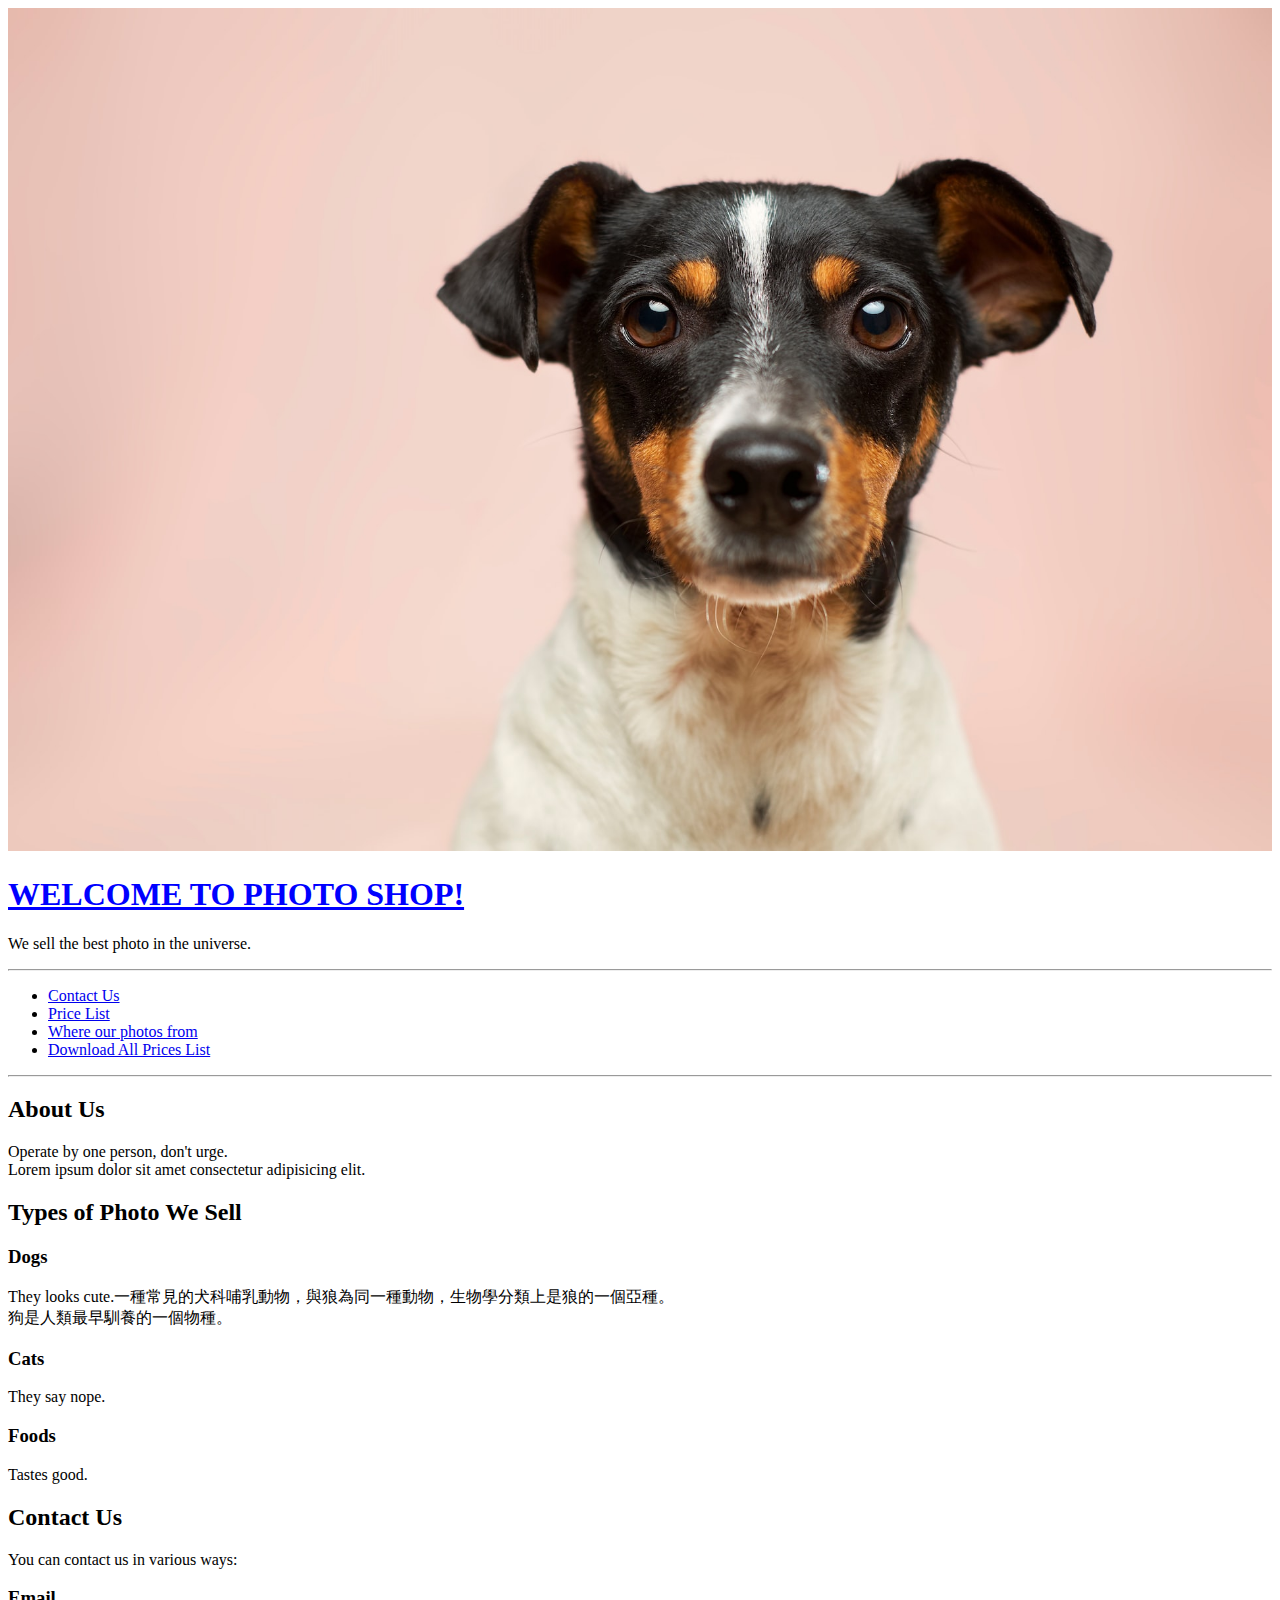
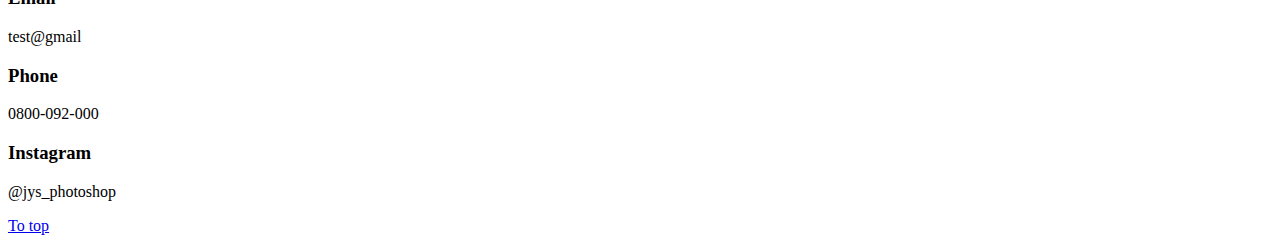
<file: index.html>
<!DOCTYPE html>
<html lang="en">
<head>
    <meta charset="UTF-8">
    <meta http-equiv="X-UA-Compatible" content="IE=edge">
    <meta name="viewport" content="width=device-width, initial-scale=1.0">
    <meta name="keyword" content="photo">
    <meta name="description" content="We sell photo, buy it!">
    <!-- Q:meta用途? SEO優化。name跟content就是字面意思，寫給瀏覽器看的。viewport是視窗。 -->
    <title>JY's Photo Shop html lesson</title>
    <link rel="stylesheet" type="text/css" href="css/main.css">
</head>

<body>
    <div id="top"></div>
    <div id="header">
        <img src="img/photo_banner.jpg" width="100%" alt="cute dog">
        <h1>Welcome to Photo Shop!</h1>
        <p>We sell the best photo in the universe.</p>
    </div>

    <hr>
    
    <div id="navigation">
        <ul>
            <li><a href="contact.html">Contact Us</a></li>
            <!-- <li><a onclick="alert('Hello, welcom to my website!')" href="contact.html">Contact Us</a></li> -->
            <li><a href="prices/new-photo-prices.html">Price List</a></li>
            <li><a href="https://unsplash.com/s/photos/dog" target="_blank" >Where our photos from</a></li>
            <li><a href="downloads/all-prices.pdf">Download All Prices List</a></li>
        </ul>
    </div>

    <hr>

    <div id="about-us">
        <h2>About Us</h2>
        <p>Operate by one person, don't urge.<br>
            Lorem ipsum dolor sit amet consectetur adipisicing elit.
        </p>
    </div>

    <div id="types-of-photo">
        <h2>Types of Photo We Sell</h2>
        <h3>Dogs</h3>
        <p>They looks cute.一種常見的犬科哺乳動物，與狼為同一種動物，生物學分類上是狼的一個亞種。<br>
            狗是人類最早馴養的一個物種。</p>

        <h3>Cats</h3>
        <p>They say nope.</p>

        <h3>Foods</h3>
        <p>Tastes good.</p>
    </div>

    <div id="contact-us">
        <h2>Contact Us</h2>
        <p>You can contact us in various ways:</p>
        <div class="contact-method">
            <h3>Email</h3>
            <p>test@gmail</p>
        </div>
        <div class="contact-method">
            <h3>Phone</h3>
            <p>0800-092-000</p>
        </div>
        <div class="contact-method">
            <h3>Instagram</h3>
            <p>@jys_photoshop</p>
        </div>
    </div>
    
    <a href="#top">To top</a>

    <script src="scripts/main.js"></script>
    
</body>
</html>
</file>
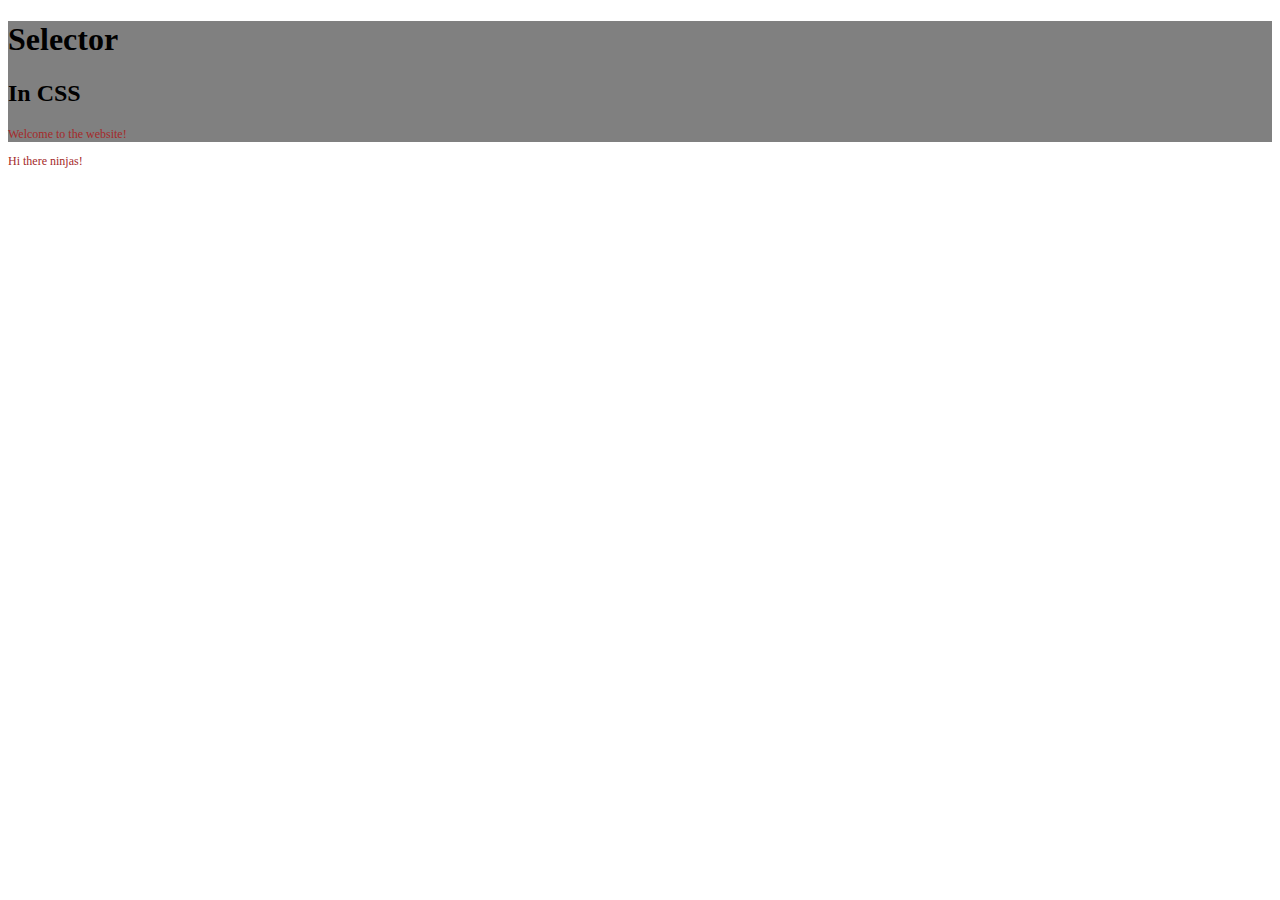
<file: css-tutorial/index.html>
<!DOCTYPE html>
<html lang="en">
<head>
    <meta charset="UTF-8">
    <meta http-equiv="X-UA-Compatible" content="IE=edge">
    <meta name="viewport" content="width=device-width, initial-scale=1.0">
    <title>CSS For Beginners</title>
    <link rel="stylesheet" type="text/css" href="css/syntax.css">
</head>

<body>
    
    <div id="header">
        <h1>Selector</h1>
        <h2>In CSS</h2>
        <p>Welcome to the website!</p>
    </div>    

    <p>Hi there ninjas!</p>

</body>
</html>
</file>
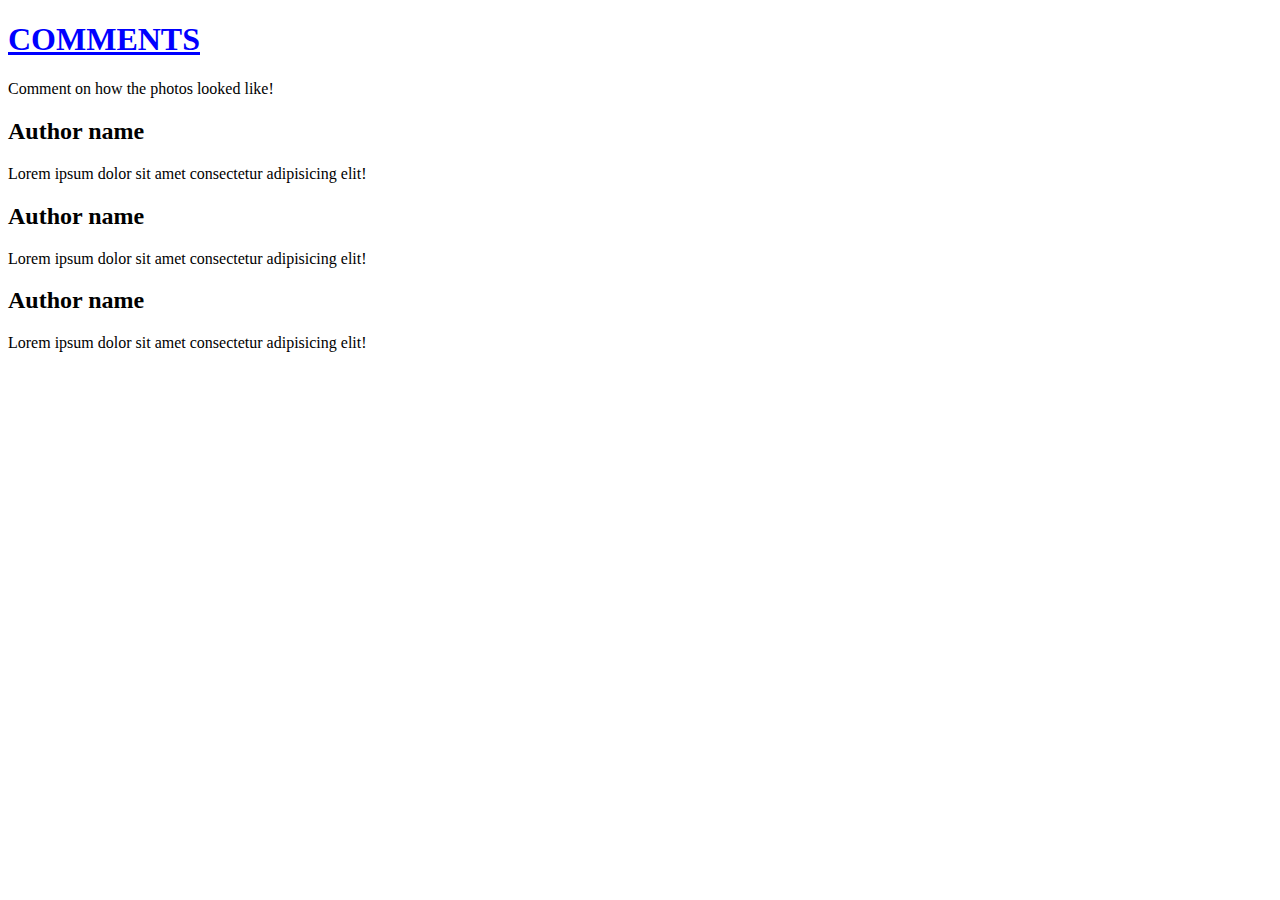
<file: classes.html>
<!DOCTYPE html>
<html lang="en">
<head>
    <meta charset="UTF-8">
    <meta http-equiv="X-UA-Compatible" content="IE=edge">
    <meta name="viewport" content="width=device-width, initial-scale=1.0">
    <title>Comments</title>
    <link rel="stylesheet" type="text/css" href="css/main.css">
</head>
<body>
    
    <h1>Comments</h1>
    <p>Comment on how the photos looked like!</p>

    <div id="comments">
        <div class="single-comment">
            <h2>Author name</h2>
            <p>Lorem ipsum dolor sit amet consectetur adipisicing elit!</p>
        </div>

        <div class="single-comment">
            <h2>Author name</h2>
            <p>Lorem ipsum dolor sit amet consectetur adipisicing elit!</p>
        </div>

        <div class="single-comment">
            <h2>Author name</h2>
            <p>Lorem ipsum dolor sit amet consectetur adipisicing elit!</p>
        </div>
    </div>

</body>
</html>
</file>
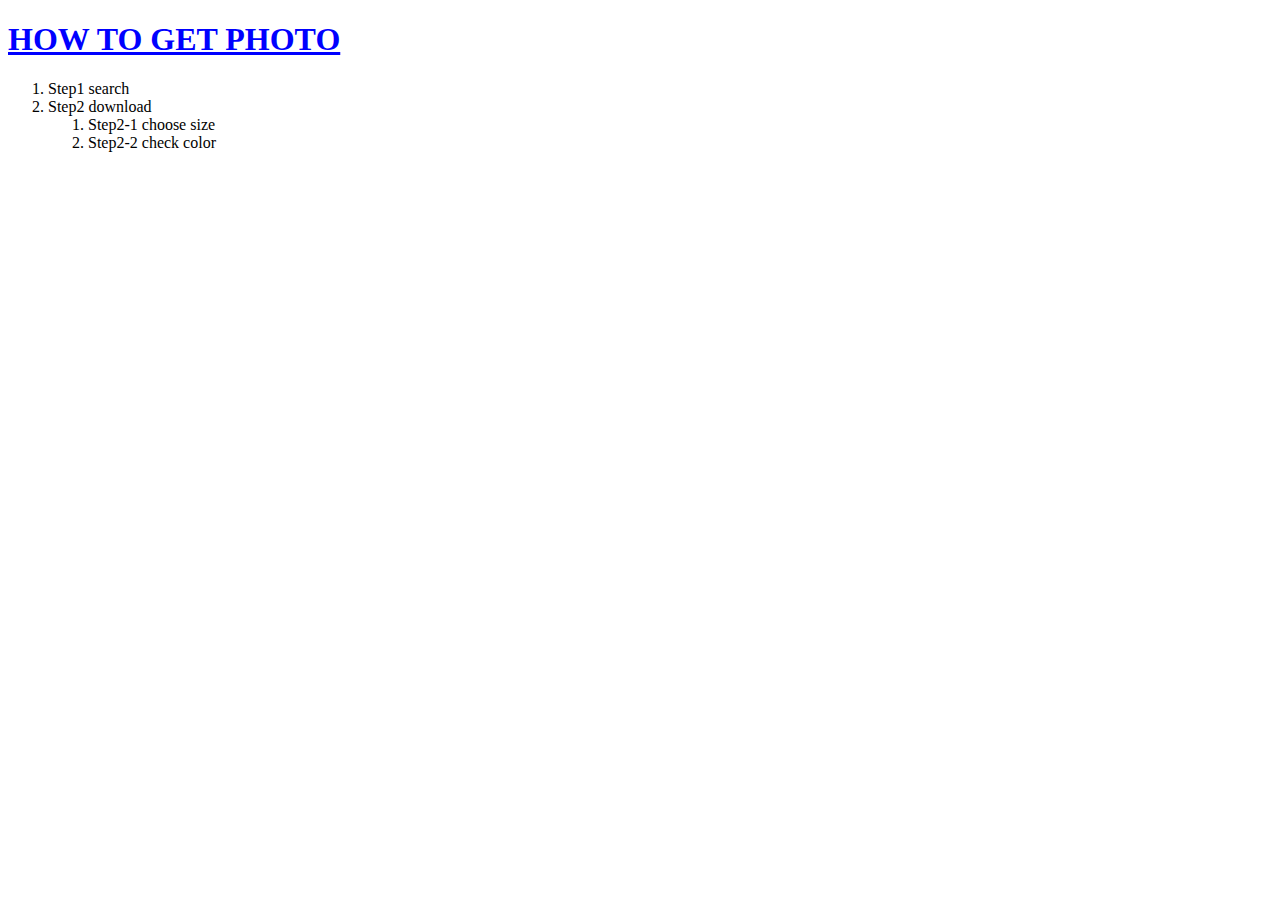
<file: how-to.html>
<!DOCTYPE html>
<html lang="en">
<head>
    <meta charset="UTF-8">
    <meta http-equiv="X-UA-Compatible" content="IE=edge">
    <meta name="viewport" content="width=device-width, initial-scale=1.0">
    <title>How to get photo</title>
    <link rel="stylesheet" type="text/css" href="css/main.css">
</head>
<body>
    <H1>How to get photo</H1>

    <ol>
        <li>Step1 search</li>
        <li>Step2 download</li>
        <ol>
            <li>Step2-1 choose size</li>
            <li>Step2-2 check color</li>
        </ol>
    </ol>
</body>
</html>
</file>
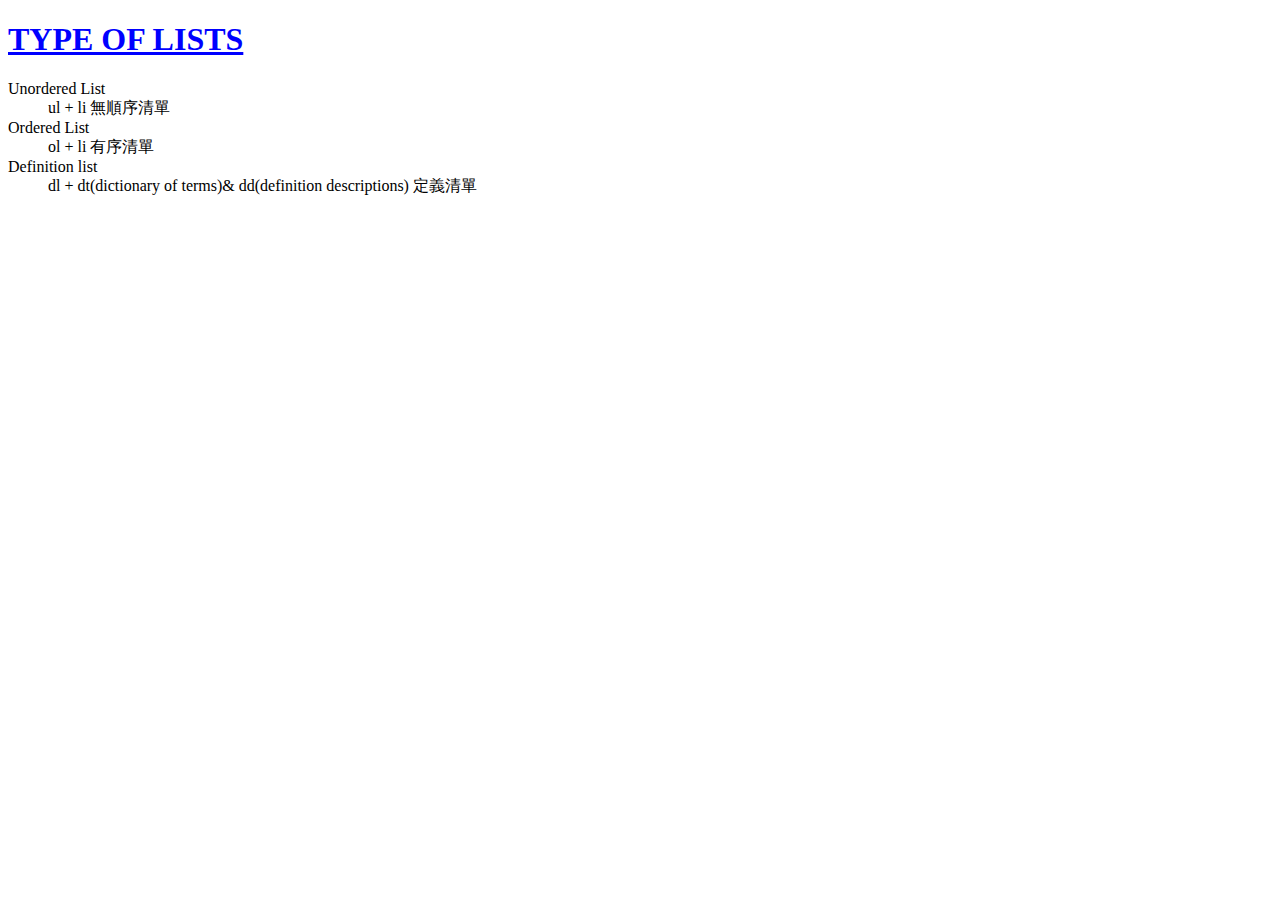
<file: lists.html>
<!DOCTYPE html>
<html lang="en">
<head>
    <meta charset="UTF-8">
    <meta http-equiv="X-UA-Compatible" content="IE=edge">
    <meta name="viewport" content="width=device-width, initial-scale=1.0">
    <title>Type of Lists</title>
    <link rel="stylesheet" type="text/css" href="css/main.css">
</head>
<body>
    <h1>Type of Lists</h1>

    <dl>
        <dt>Unordered List</dt>
        <dd>ul + li 無順序清單</dd>
        <dt>Ordered List</dt>
        <dd>ol + li 有序清單</dd>
        <dt>Definition list</dt>
        <dd>dl + dt(dictionary of terms)& dd(definition descriptions) 定義清單</dd>
    </dl>
</body>
</html>
</file>
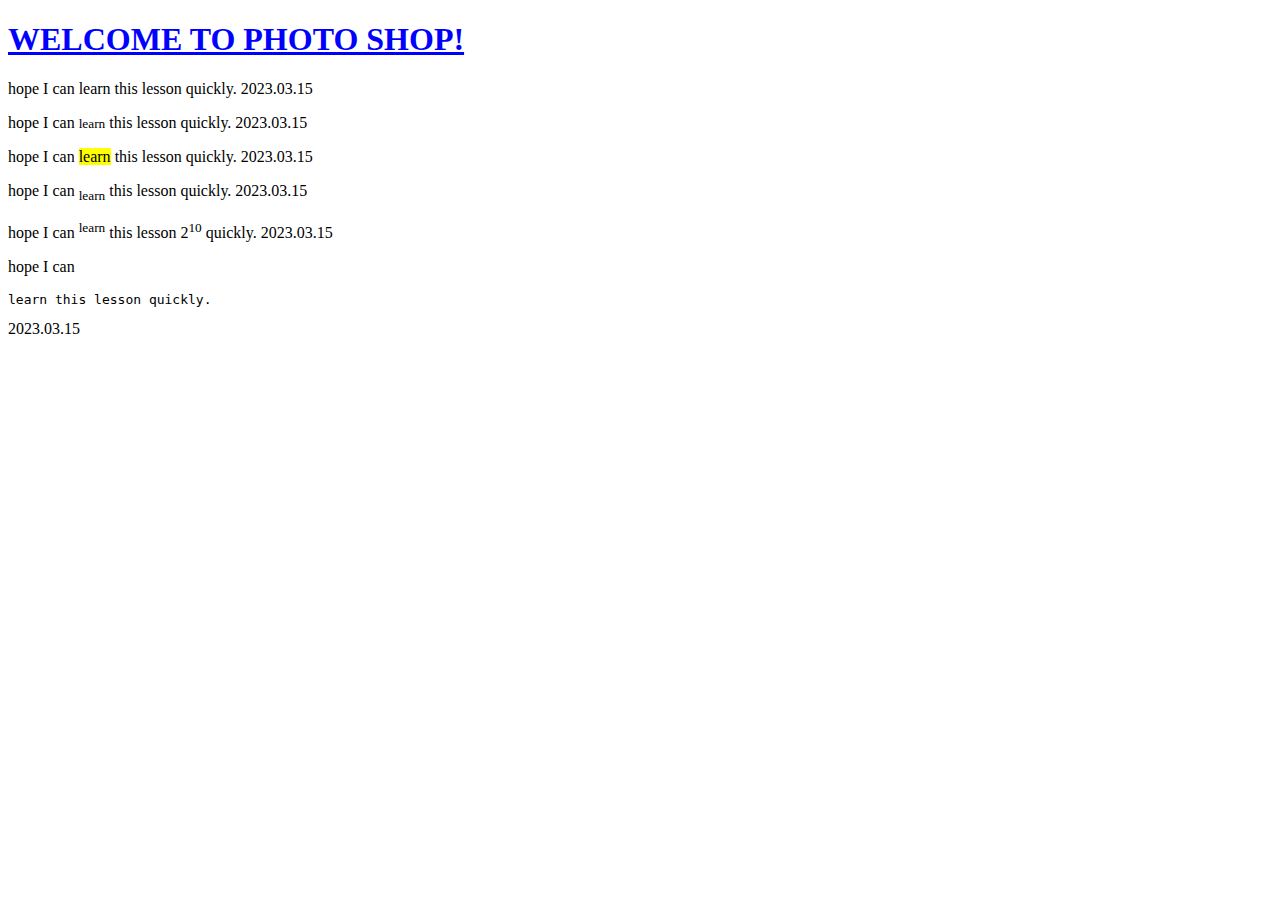
<file: p_tags.html>
<!DOCTYPE html>
<html lang="en">
<head>
    <meta charset="UTF-8">
    <meta http-equiv="X-UA-Compatible" content="IE=edge">
    <meta name="viewport" content="width=device-width, initial-scale=1.0">
    <meta name="keyword" content="photo">
    <meta name="description" content="We sell photo, buy it!">
    <!-- Q:meta name的用途?為什麼範例寫name=keyword content裡面寫關鍵字，但預設的寫viewport -->
    <title>JY's Photo Shop</title>
    <link rel="stylesheet" type="text/css" href="css/main.css">
</head>

<body>
    <h1>welcome to Photo Shop!</h1>
    <p>hope I can learn this lesson quickly. 2023.03.15</p>

    <p>hope I can <small>learn</small> this lesson quickly. 2023.03.15</p>
    <p>hope I can <mark>learn</mark> this lesson quickly. 2023.03.15</p>
    <p>hope I can <sub>learn</sub> this lesson quickly. 2023.03.15</p>
    <p>hope I can <sup>learn</sup> this lesson 2<sup>10</sup> quickly. 2023.03.15</p>
    <p>hope I can<pre>learn this lesson quickly.</pre> 2023.03.15</p>
</body>
</html>
</file>
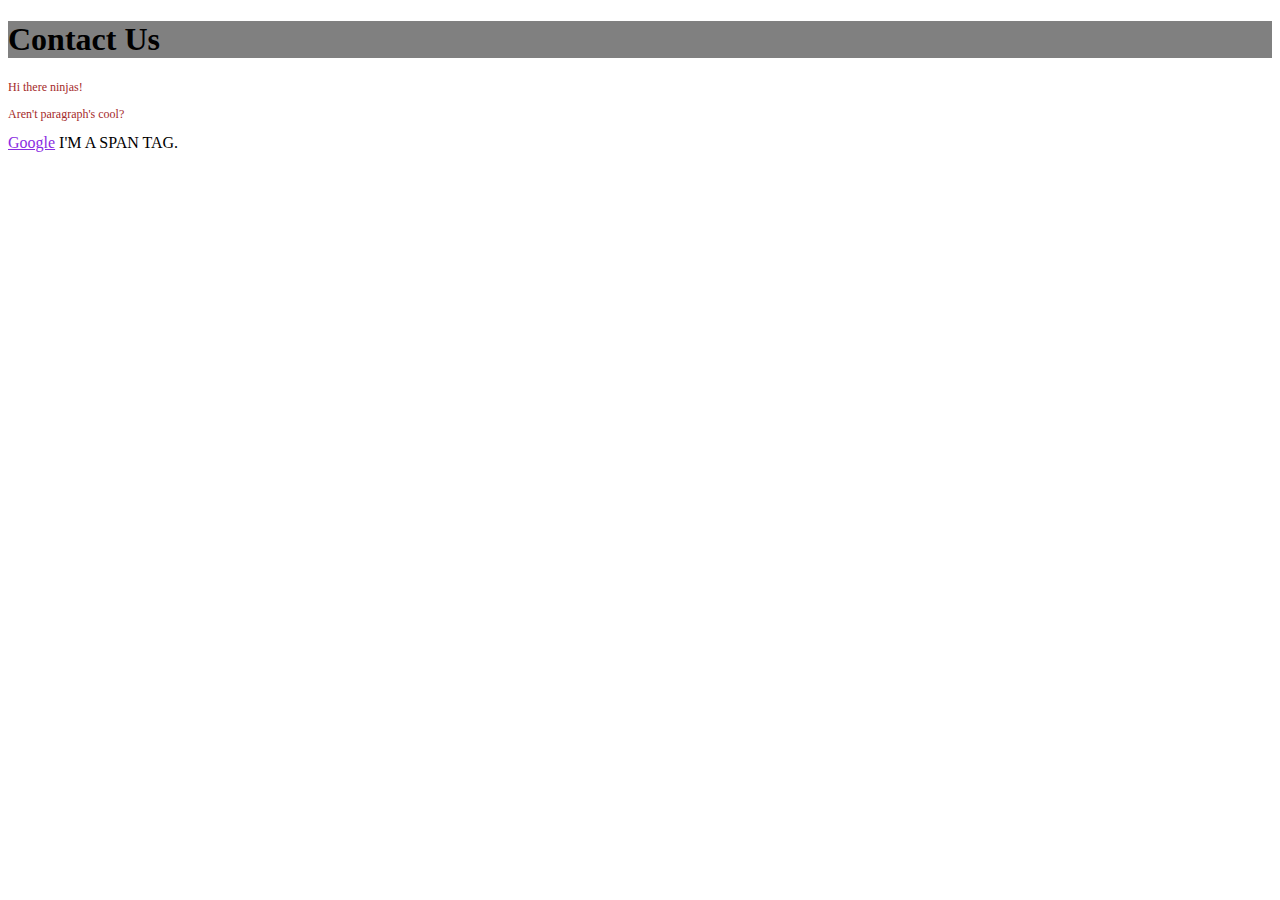
<file: css-tutorial/contact.html>
<!DOCTYPE html>
<html lang="en">
<head>
    <meta charset="UTF-8">
    <meta http-equiv="X-UA-Compatible" content="IE=edge">
    <meta name="viewport" content="width=device-width, initial-scale=1.0">
    <title>CSS For Beginners</title>
    <link rel="stylesheet" type="text/css" href="css/syntax.css">
</head>

<body>
    
    <div id="header">
        <h1>Contact Us</h1>
    </div>    

    <p>Hi there ninjas!</p>
    <p>Aren't paragraph's cool?</p>

    <a href="http://www.google.com">Google</a>

    <span>I'm a span tag.</span>
</body>
</html>
</file>
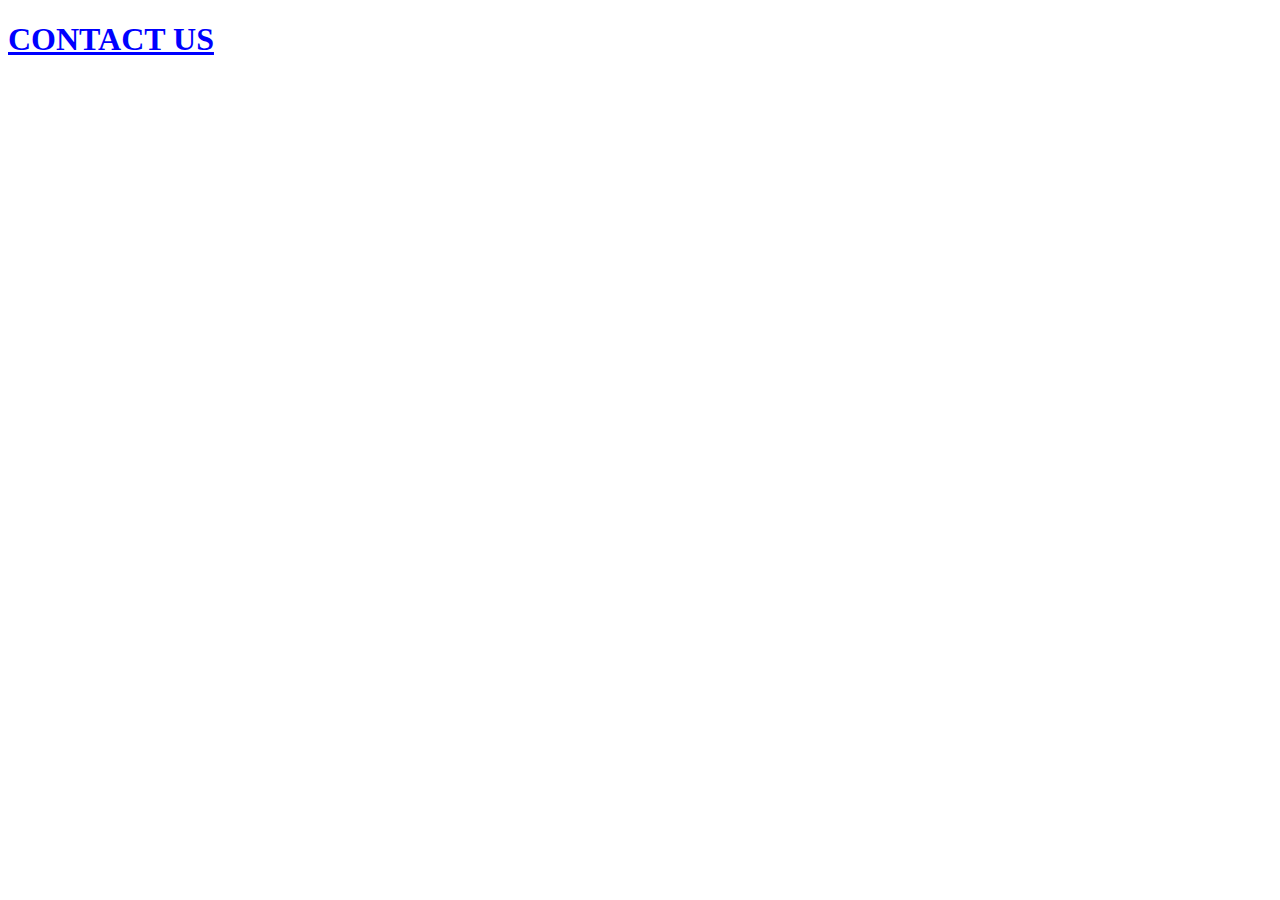
<file: html-tutorial/contact.html>
<!DOCTYPE html>
<html lang="en">
<head>
    <meta charset="UTF-8">
    <meta http-equiv="X-UA-Compatible" content="IE=edge">
    <meta name="viewport" content="width=device-width, initial-scale=1.0">
    <title>Contact Us</title>
    <link rel="stylesheet" type="text/css" href="css/main.css">
</head>
<body>
    <h1>Contact Us</h1>
</body>
</html>
</file>
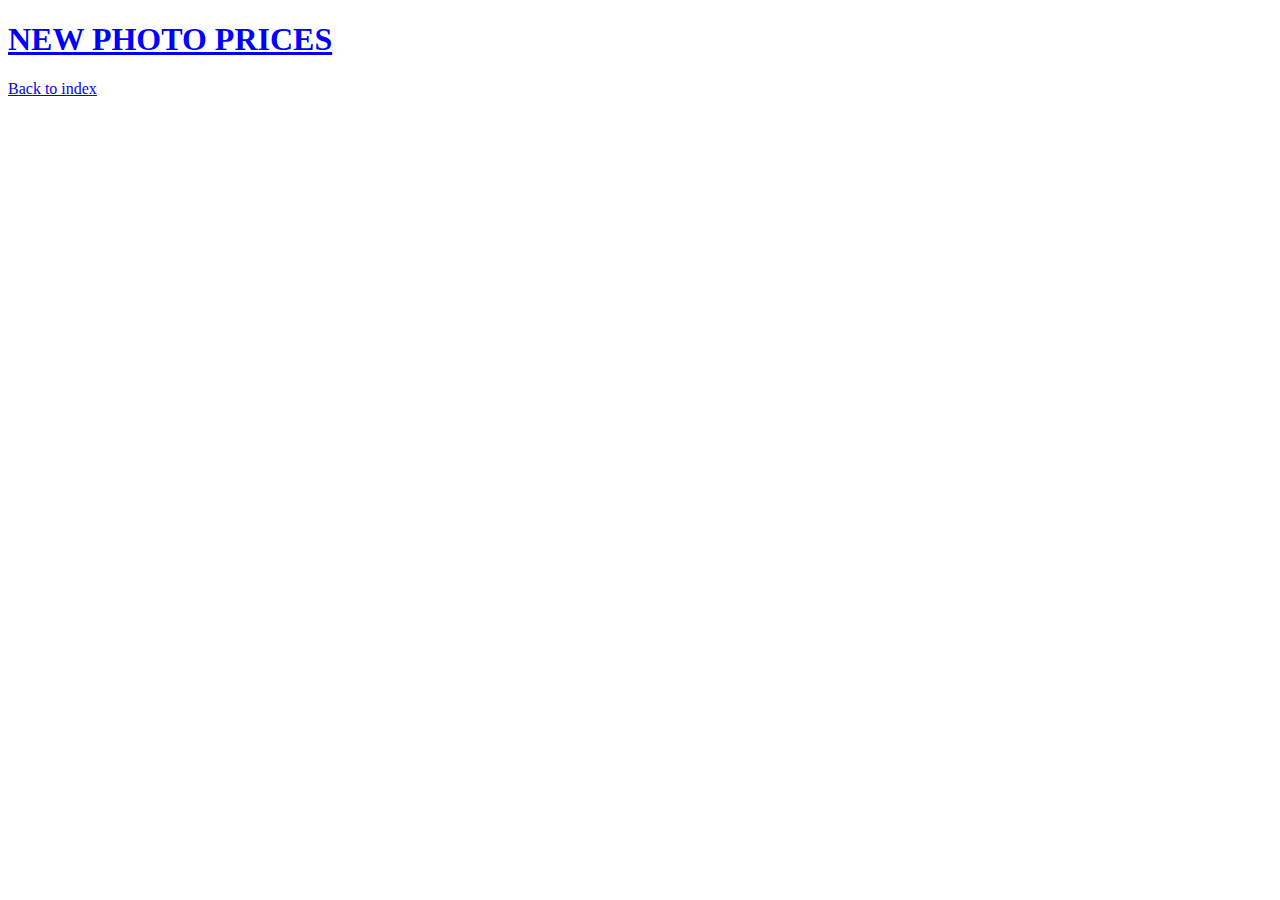
<file: html-tutorial/prices/new-photo-prices.html>
<!DOCTYPE html>
<html lang="en">
<head>
    <meta charset="UTF-8">
    <meta http-equiv="X-UA-Compatible" content="IE=edge">
    <meta name="viewport" content="width=device-width, initial-scale=1.0">
    <title>New photo prices</title>
    <link rel="stylesheet" type="text/css" href="../css/main.css">
</head>
<body>
    <H1>New Photo Prices</H1>
    <!-- .是資料夾的意思，..就是往前兩個資料夾，也就是FrontLearning裡的index -->
    <a href="../index.html">Back to index</a>
</body>
</html>
</file>
<file: css/main.css>
h1{
    color: blue;
    text-decoration: underline; /*加入底線*/
    text-transform: uppercase; /*全部大寫*/
 }
</file>
<file: css-tutorial/css/syntax.css>
/************
*
*作者:J
*日期:23.03.16
*
*************/

p{
    font-size: 12px;
    color:brown;
}

a{
    text-decoration: underline;
    color: blueviolet;
}

span{
    text-transform: uppercase;
}

h1{
    font-size: 32px;
}

div{
    width: 100%;
    background-color: gray;
}
</file>
<file: html-tutorial/css/main.css>
h1{
    color: blue;
    text-decoration: underline; /*加入底線*/
    text-transform: uppercase; /*全部大寫*/
 }
</file>
